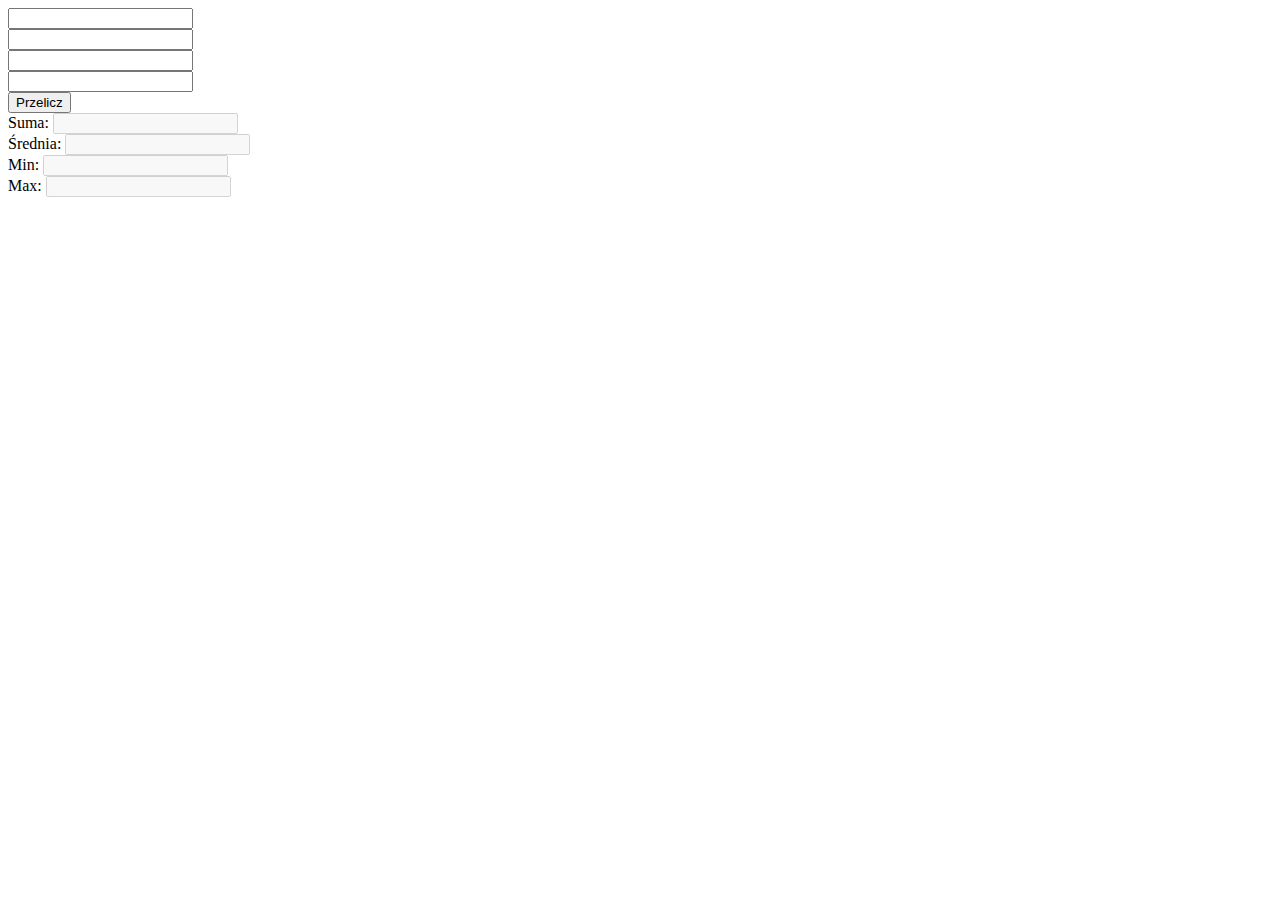
<file: Lab 1 - rozgrzewka/index.html>
<!DOCTYPE html>
<html lang="en">
<head>
    <meta charset="UTF-8">
    <meta name="viewport" content="width=device-width, initial-scale=1.0">
    <title>Lab 1</title>
</head>
<body>
        <input type="number" id="a"/><br>
        <input type="number" id="b"/><br>
        <input type="number" id="c"/><br>
        <input type="number" id="d"/><br>
        <button id ="calculateBtn" type="submit" onclick="calculate()">Przelicz</button><br>

        Suma: <input type="text" id="sum" disabled><br>
        Średnia: <input type="text" name="" id="sred" disabled><br>
        Min: <input type="text" id="min" disabled><br>
        Max: <input type="text" id="max" disabled><br>
        <script src="main.js" type="text/javascript"></script>
</body>
</html>
</file>
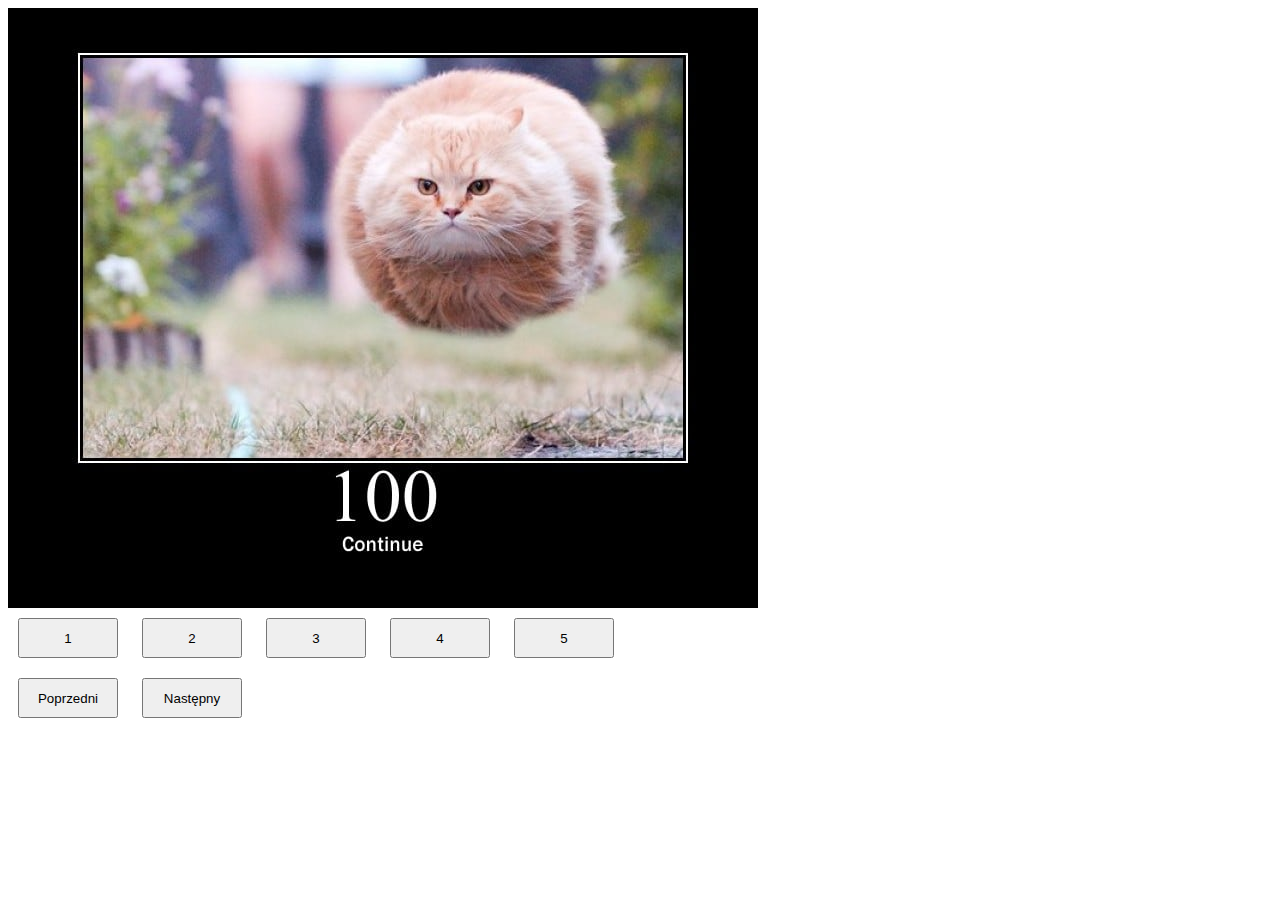
<file: lab2 - slider/index.html>
<!DOCTYPE html>
<html lang="en">

<head>
    <meta charset="UTF-8" />
    <meta name="viewport" content="width=device-width, initial-scale=1.0" />
    <title>lab2</title>
    <link rel="stylesheet" href="style.css" />
</head>

<body>
    <div id="slider">
        <div class="slider-image">
            <img src="./imgs/100.jpg">
        </div>
        <div class="slider-image">
            <img src="./imgs/102.jpg">
        </div>
        <div class="slider-image">
            <img src="./imgs/200.jpg">
        </div>
        <div class="slider-image">
            <img src="./imgs/207.jpg">
        </div>
        <div class="slider-image">
            <img src="./imgs/400.jpg">
        </div>
    </div>

    <div>
        <button onclick="moveSlider(0)">1</button>
        <button onclick="moveSlider(1)">2</button>
        <button onclick="moveSlider(2)">3</button>
        <button onclick="moveSlider(3)">4</button>
        <button onclick="moveSlider(4)">5</button>
    </div>

    <div>
        <button id="previous">Poprzedni</button>
        <button id="next">Następny</button>
    </div>

    <script src="./script.js"></script>
</body>
</html>
</file>
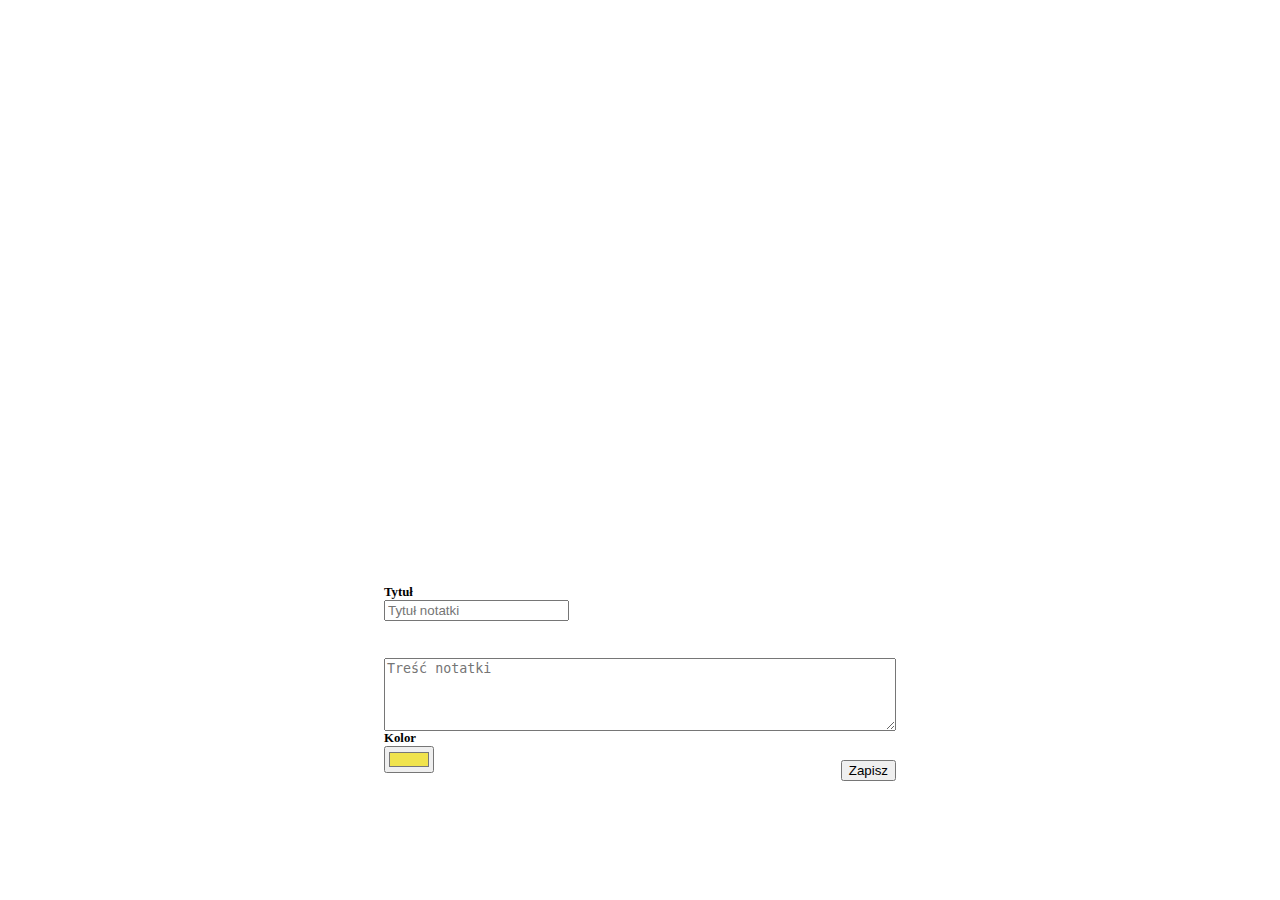
<file: lab4 - notekeep/index.html>
<!DOCTYPE html>
<html lang="en">

<head>
    <meta charset="UTF-8">
    <meta http-equiv="X-UA-Compatible" content="IE=edge">
    <meta name="viewport" content="width=device-width, initial-scale=1.0">
    <title>Notekeep</title>
    <link rel="stylesheet" href="style.css">
</head>

<body class="container">
    <div id="note_container">

    </div>

    <div id="note_template" hidden>
        <div class="note-header">
            <p name="note-title"></p>
            <div class="note-menu">
                <img class="note-icon" src="images/pin.png" name="pin_note" alt="Pin">
                <img class="note-icon" src="images/bin.png" name="delete_note" alt="Delete">
            </div>
        </div>
        <div class="note-content">
            <p name="note-content"></p>
        </div>
        <div class="note-footer">
            <p name="note-date"></p>
        </div>
    </div>
    <div id="note_creator">
        <div class="creator-input">
            <label for="note_title">Tytuł</label>
            <input type="text" name="note_title" placeholder="Tytuł notatki">
        </div>
        <textarea name="note_content" placeholder="Treść notatki"></textarea>
        <div class="flexbox">
            <div class="creator-input">
                <label for="note_color">Kolor</label>
                <input type="color" name="note_color">
            </div>
            <input type="button" name="save_note" value="Zapisz">
        </div>
    </div>
    <script src="main.js" defer></script>
</body>

</html>
</file>
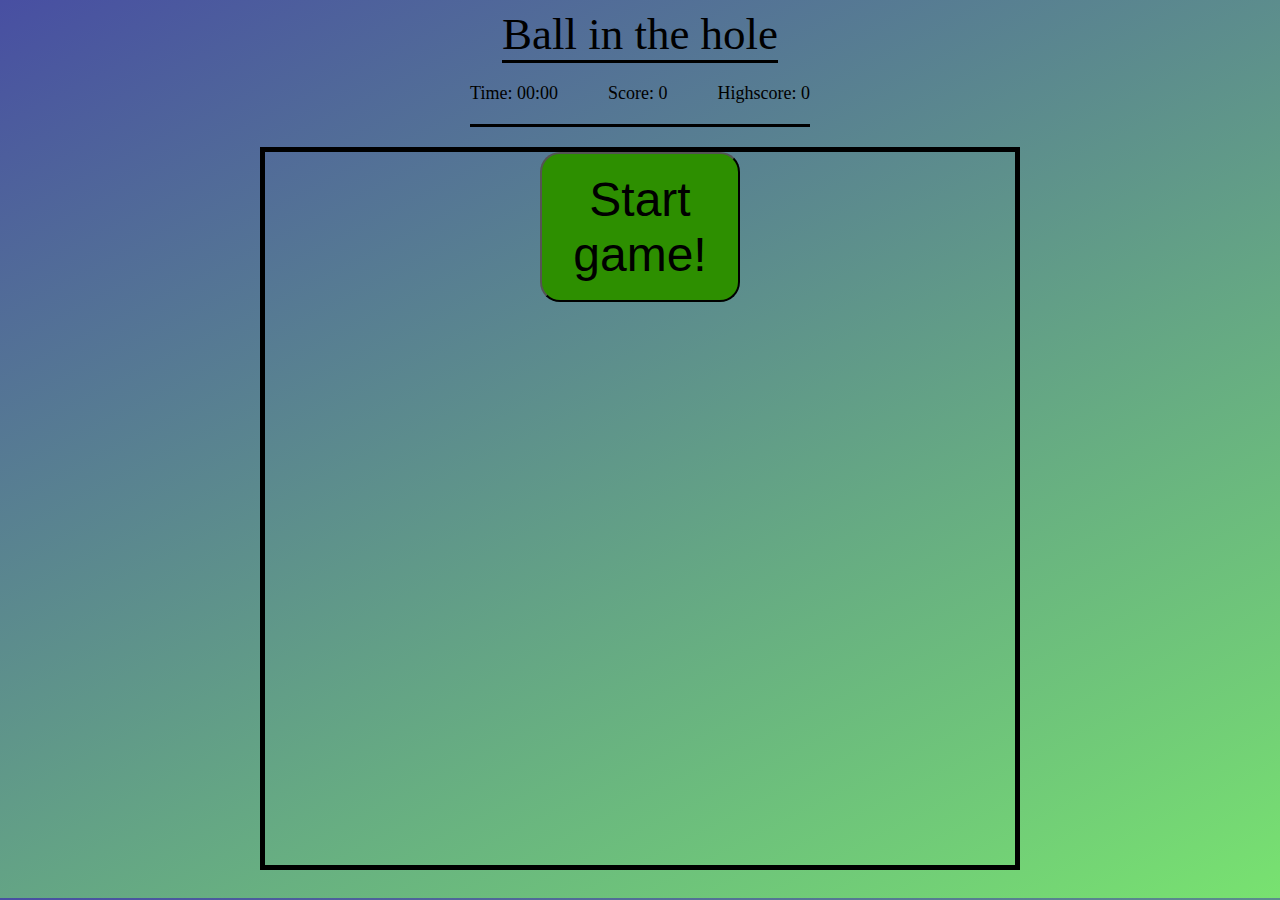
<file: lab6 - ball in the hole/index.html>
<!DOCTYPE html>
<html lang="en">
<head>
    <meta charset="UTF-8">
    <meta http-equiv="X-UA-Compatible" content="IE=edge">
    <meta name="viewport" content="width=device-width, initial-scale=1.0">
    <link rel="stylesheet" href="style.css">
    <title>Ball In The Hole</title>
</head>

<body>
    <header> Ball in the hole </header>
    <div class="score_board">
      <div id="timer_container">Time: <span id="timer">00:00</span></div>
      <div id="score_container">Score: <span id="score">0</span></div>
      <div id="highscore_container">Highscore: <span id="highscore">0</span></div>
    </div>
    <div class="game_board">
      <div id="instructionForm">
        <button id="start">Start game!</button>
      </div>
      <div class="container">
        <div id="ball"></div>
      </div>
    </div>
    <script src="main.js"></script>
  </body>
</html>
</file>
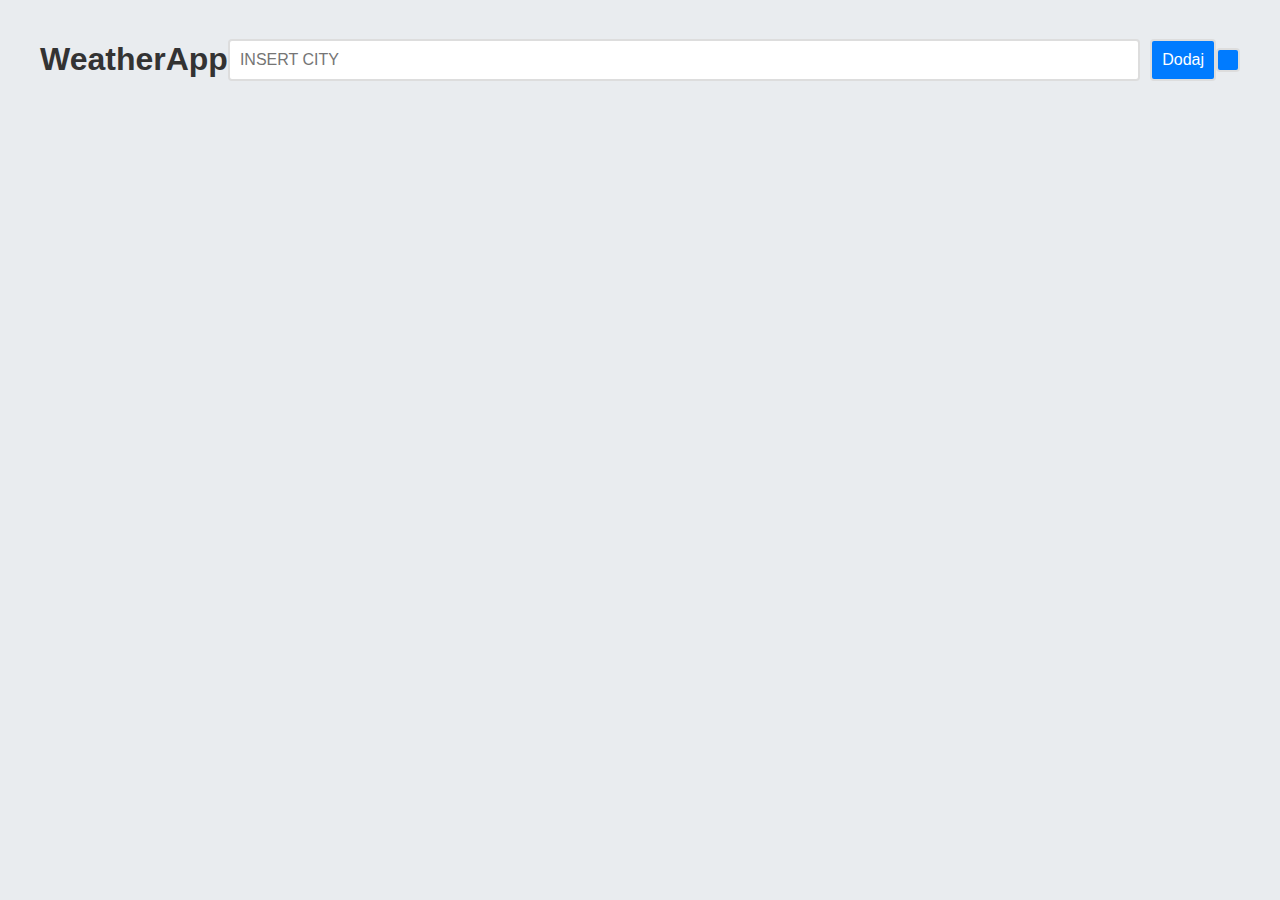
<file: lab8 - pogodynka/index.html>
<!DOCTYPE html>
<html lang="en">
<head>
  <meta charset="UTF-8">
  <meta http-equiv="X-UA-Compatible" content="IE=edge">
  <meta name="viewport" content="width=device-width, initial-scale=1.0">
  <link rel="stylesheet" href="https://use.fontawesome.com/releases/v5.8.1/css/all.css"
integrity="sha384-50oBUHEmvpQ+1lW4y57PTFmhCaXp0ML5d60M1M7uH2+nqUivzIebhndOJK28anvf" crossorigin="anonymous">
  <link rel="stylesheet" href="style.css">
  <title> Weather App </title>
</head>
<body>
    <section class="main-container">
        <div class="add-weather title">
            <h1> WeatherApp </h1>
            <input type="text" class="city" placeholder="INSERT CITY">
            <button class="newWeatherForecast">Dodaj</button>
            <button class="remove"><i class="fas fa-trash "></i></button>
        </div>
    </section>
    <main>
    </main>
    <script src="main.js" ></script>
</body>
</file>
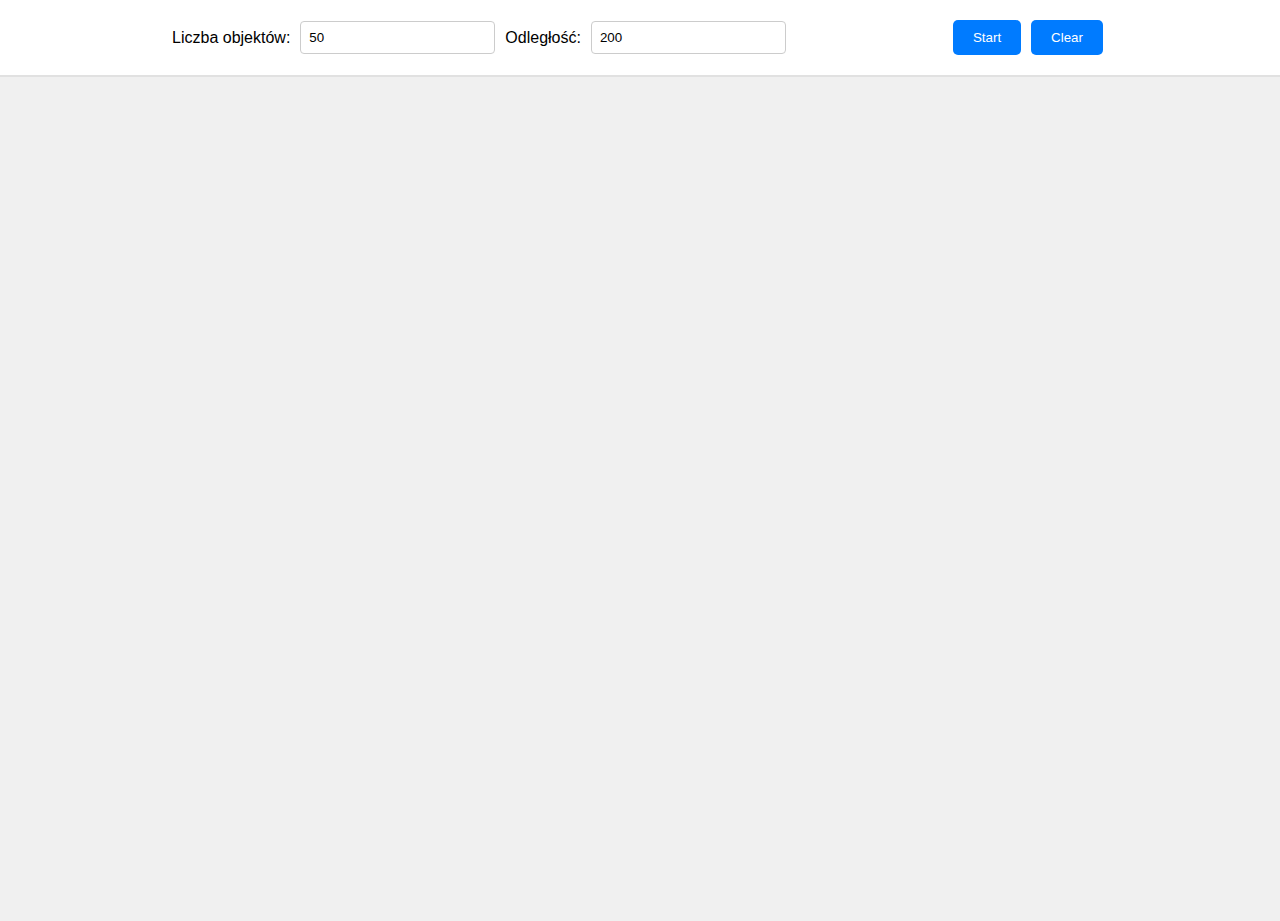
<file: lab9 - canvas/index.html>
<!DOCTYPE html>
<html lang="en">
<head>
  <meta charset="UTF-8">
  <meta http-equiv="X-UA-Compatible" content="IE=edge">
  <meta name="viewport" content="width=device-width, initial-scale=1.0">
  <link rel="stylesheet" href="style.css">
</head>
<body>
  <div class="settings_bar">
    <div class="settings_input">
      Liczba objektów: <input type="number" id="ballsNumber" value="50">
      Odległość: <input type="number" id="dist" value="200">
    </div>
    <div class="buttons">
      <button id="startBtn">Start</button>
      <button id="clearBtn">Clear</button>
    </div>
  </div>
  <script src="main.js"></script>
</body>
</html>
</file>
<file: lab2 - slider/style.css>
#slider {
    width: 750px;
    height: 600px;
    overflow: hidden;
    position: relative;
  }
  
  .slider-image {
    position: absolute;
    display: flex;
    left: 100%;
    transition: left 0.25s;
  }
  
  button {
    margin: 10px;
    width: 100px;
    height: 40px;
  }
</file>
<file: lab4 - notekeep/style.css>
html {
    width: 100%;
    height: 100%;
}

body {
    display: grid;
    grid-template-columns: 0.3fr 2.4fr 0.3fr;
    grid-template-rows: 0.5fr 2.1fr 1fr 0.4fr;
    gap: 0px 0px;
    grid-auto-flow: row;
    grid-template-areas:
        ". . ."
        ". note_container ."
        ". note_creator ."
        ". . .";
    margin: 0;
    height: 100%;
}

.flexbox {
    display: flex;
    width: 100%;
    justify-content: space-between;
}

#note_container {
    grid-area: note_container;
    display: flex;
    flex-wrap: wrap;
}

#note_container>* {
    flex: 1 1 auto;
}

.note {
    display: flex;
    flex-wrap: wrap;
    width: 30%;
    height: fit-content;
    margin: 5px;
    padding: 5px;
}

.note-header {
    display: flex;
    width: 100%;
    justify-content: space-between;
}

.note-header>p[name=note-title] {
    font-weight: bold;
    width: 75%;
    height: min-content;
    margin: 5px 0;
}

.note-menu {
    display: flex;
    height: min-content;
    justify-content: space-between;
    margin: auto 5px;
}

.note-icon {
    height: 1em;
    margin: 5px;
}

.note-content {
    width: 100%;
}

.note-footer {
    width: 100%;
}

.note-footer>p[name=note-date] {
    width: 100%;
    margin: 5px 0;
}

#note_creator {
    grid-area: note_creator;
    display: flex;
    width: 50%;
    flex-wrap: wrap;
    justify-self: center;
}

#note_creator>textarea {
    width: 100%;
    height: auto;
}

input[name='save_note'] {
    width: fit-content;
    height: min-content;
    margin: auto 0;
}

.creator-input {
    display: flex;
    width: fit-content;
    height: fit-content;
    flex-wrap: wrap;
}

.creator-input>label {
    width: 100%;
    height: fit-content;
    font-size: 0.80em;
    font-weight: bold;
}

.creator-input>input {
    min-width: 50%;
    max-width: 100%;
}

.creator-input>input[type=text] {
    height: fit-content;
}
</file>
<file: lab6 - ball in the hole/style.css>
body{
  height: 98vh;
  align-items: center;
  justify-content: center;
  display: flex;
  flex-direction: column;
  background: rgb(57, 13, 144);
  background: linear-gradient(153deg, rgb(72, 79, 162) 0%, rgba(120,226,112,1) 100%);
}

header{
  text-align: center;
  border-bottom: solid;
  font-size: 45px;
}

.score_board{
  flex-direction: row;
  display: flex;
  font-size: 18px;
  padding: 20px 0px 20px 0px;
  border-bottom: solid;
}

#score_container{
  padding: 0 50px 0 50px;
}

  .game_board{
    margin: 20px;
    width: 750px;
    border: solid 5px;
    height: 750px;
    position: relative;
  }
  #instructionForm h1 {
    text-align: center;
  }
  
  #ball {
    width: 50px;
    visibility: hidden;
    height: 50px;
    border-radius: 50%;
    top: 90px;
    position: absolute;
    background: rgb(255, 255, 255);
    left: 90px;
  }
  
  .container {
    overflow: hidden;
  }
  
  .hole {
    width: 75px;
    visibility: hidden;
    border-radius: 50%;
    height: 75px;
    position: absolute;
    z-index: -2;
    background: #000000;
  }
  
  #instructionForm button {
    margin: 0 auto;
    width: 200px;
    display: block;
    border-radius: 20px;
    font-size: 3em;
    background-color: #2d8f00;
    height: 150px;
  }
</file>
<file: lab8 - pogodynka/style.css>
body {
    background: #e9ecef; 
    font-family: 'Open Sans', sans-serif;
    font-size: 16px;
    min-height: 100vh;
    margin: 0;
    padding: 0;
}


.main-container {
    max-width: 1200px;
    margin: 0 auto 0 auto;
    padding: 20px;
    text-align: center;
}

.add-weather {
    display: flex;
    align-items: center;
    justify-content: space-between;
    margin-bottom: 20px;
}

.add-weather h1 {
    font-size: 2rem;
    color: #333;
}

.add-weather input,
.add-weather button {
    padding: 10px;
    border: 2px solid #ddd;
    border-radius: 4px;
    font-size: 1rem;
    outline: none;
}

.add-weather input {
    flex-grow: 1;
    margin-right: 10px;
}

.add-weather button {
    background-color: #007bff;
    color: white;
    cursor: pointer;
    transition: background-color 0.3s ease;
}

.add-weather button:hover {
    background-color: #0056b3;
}

.weather-container {
    background: linear-gradient(145deg, #f0f0f0, #cacaca);
    color: #333; 
    border-radius: 20px; 
    box-shadow: 5px 5px 15px rgba(0,0,0,0.1); 
    padding: 20px;
    margin: 2rem 85rem 1rem 85rem;
    text-align: center;
    transition: transform 0.2s ease-in-out; 
}

.weather-container:hover {
    transform: translateY(-5px); 
}

.weather-container .city {
    font-weight: 700; 
    margin: 0;
    padding: 10px;
    font-size: 1.5rem;
}

.weather-container .temp {
    font-weight: 700; 
    font-size: 2.5rem;
}

.weather-container .desc {
    font-size: 1rem;
}

.weather-container .wind,
.weather-container .pressure {
    font-size: 0.875rem;
    margin-top: 10px;
}

@media (max-width: 768px) {
    .add-weather,
    main {
        flex-direction: column;
    }

    .add-weather input {
        margin-bottom: 10px;
    }

    .weather-container {
        flex: 0 0 100%;
    }
}
</file>
<file: lab9 - canvas/style.css>
body {
    background-color: #f0f0f0;
    font-family: 'Arial', sans-serif;
    margin: 0;
    padding: 0;
    box-sizing: border-box;
  }
  
  .settings_bar {
    padding: 20px;
    border-bottom: 2px solid #e1e1e1;
    background-color: #ffffff;
    display: flex;
    align-items: center;
    justify-content: space-evenly;
  }
  
  .settings_input, .buttons {
    display: flex;
    align-items: center;
  }
  
  .settings_input input {
    margin: 0 10px;
    padding: 8px;
    border: 1px solid #ccc;
    border-radius: 4px;
  }
  
  .buttons button {
    margin: 0 5px;
    padding: 10px 20px;
    border: none;
    border-radius: 5px;
    background-color: #007bff;
    color: white;
    cursor: pointer;
    transition: background-color 0.3s;
  }
  
  .buttons button:hover {
    background-color: #0056b3;
  }
  
  .canvas {
    width: 100%;
    height: calc(100vh - 60px); 
    border: none;
  }
  
  @media (max-width: 600px) {
    .settings_bar {
      flex-direction: column;
      text-align: center;
    }
  
    .settings_input, .buttons {
      margin-bottom: 10px;
    }
  }
</file>
